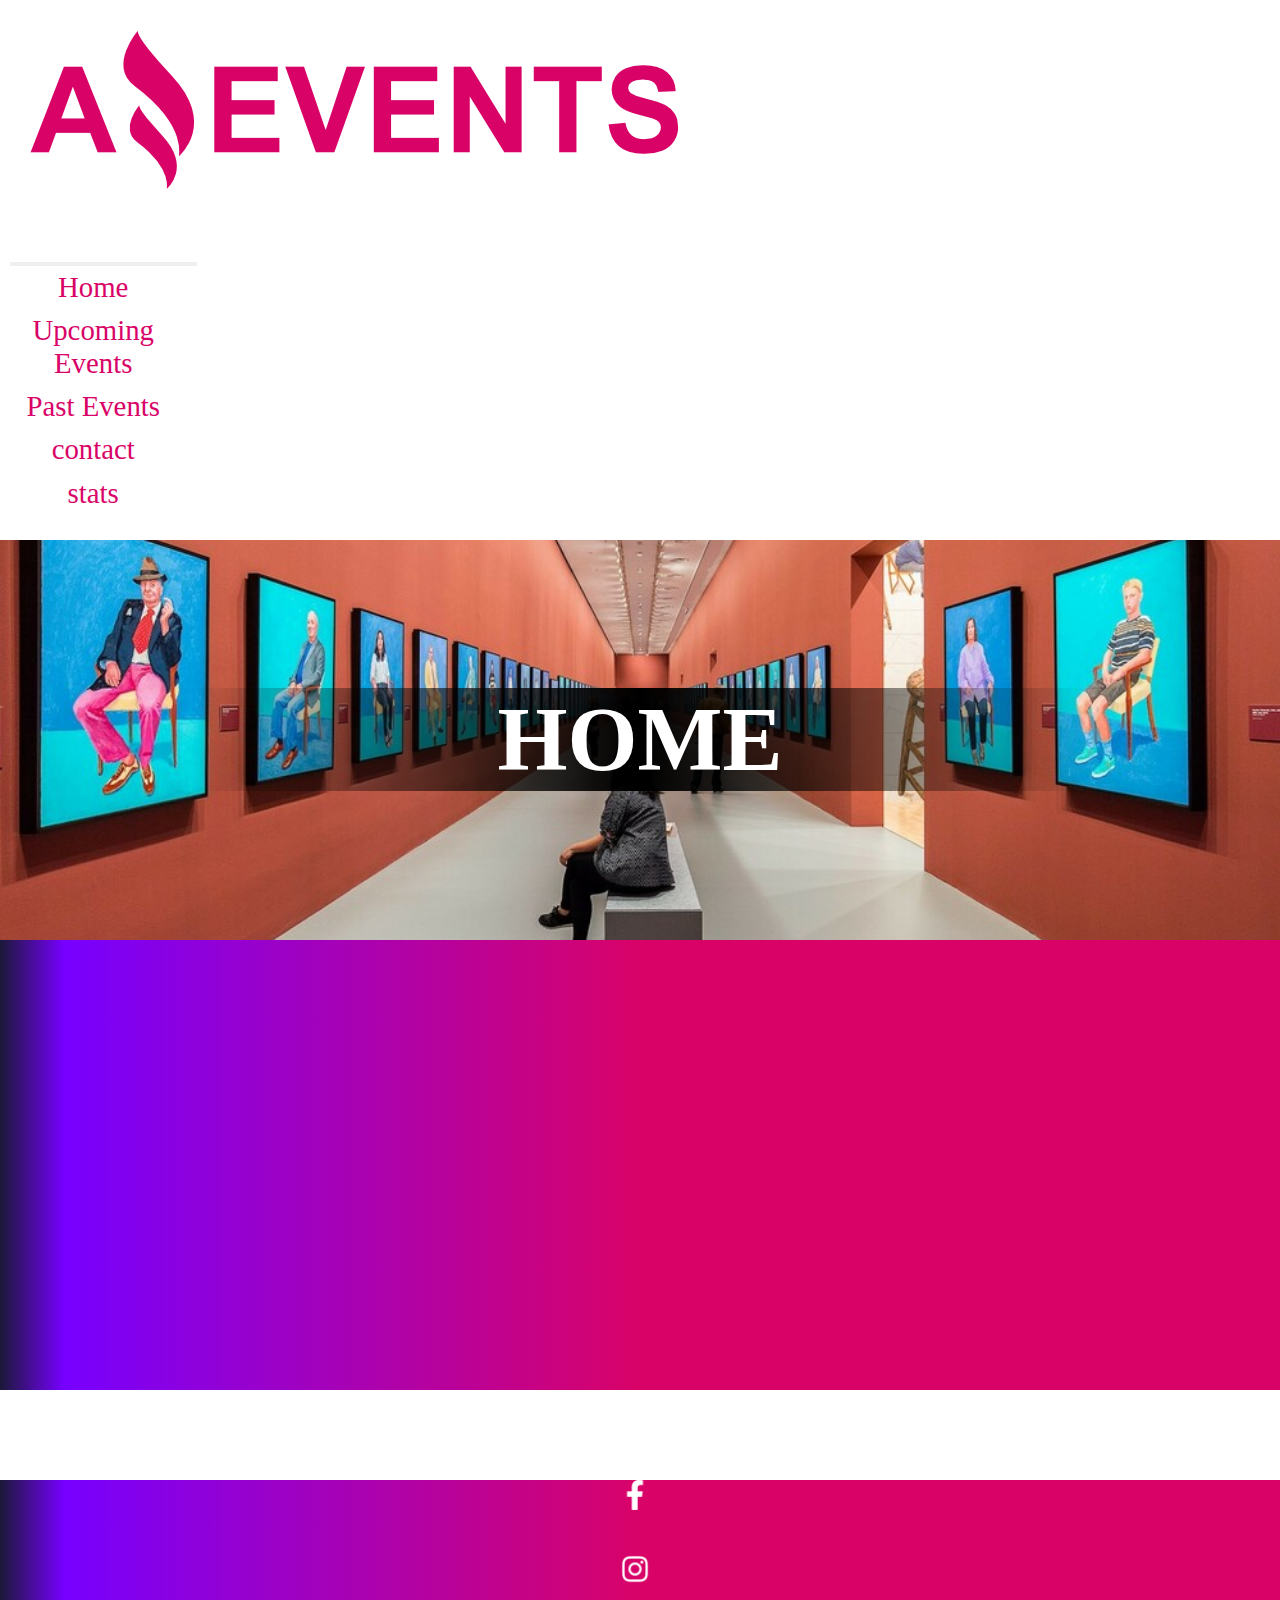
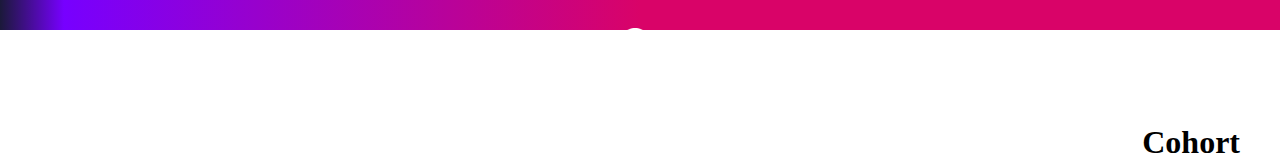
<file: index.html>
<!DOCTYPE html>
<html lang="en">
  <head>
    <meta charset="UTF-8" />
    <meta http-equiv="X-UA-Compatible" content="IE=edge" />
    <meta name="viewport" content="width=device-width, initial-scale=1.0" />
    <link
      rel="shortcut icon"
      href="./assets/favicom-Amazing-Events.ico"
      type="image/x-icon"
    />
    <link
      rel="stylesheet"
      href="https://use.fontawesome.com/releases/v5.8.1/css/all.css"
      integrity="sha384-50oBUHEmvpQ+1lW4y57PTFmhCaXp0ML5d60M1M7uH2+nqUivzIebhndOJK28anvf"
      crossorigin="anonymous"
    />
    <link rel="stylesheet" href="./style/normalize.css" />
    <link
      href="https://cdn.jsdelivr.net/npm/bootstrap@5.3.0-alpha1/dist/css/bootstrap.min.css"
      rel="stylesheet"
      integrity="sha384-GLhlTQ8iRABdZLl6O3oVMWSktQOp6b7In1Zl3/Jr59b6EGGoI1aFkw7cmDA6j6gD"
      crossorigin="anonymous"
    />
    <link rel="stylesheet" href="./style/style.css" />
    

    <title>Welcome to Amazing Events</title>
  </head>

  <body>
    <div class="container-fluid">
      <!-- navbar -->
      <header>
        <div class="nav-bar-row row">
          <div class="logo col">
            <img
              src="./assets/Logo_Amazing_Events.png"
              alt="logo of Amazing Events"
            />
          </div>
          <div class="col">
            <nav class="navbar navbar-expand-lg">
              <div class="container-fluid">
                <button
                  class="navbar-toggler"
                  type="button"
                  data-bs-toggle="collapse"
                  data-bs-target="#navbarNav"
                  aria-controls="navbarNav"
                  aria-expanded="false"
                  aria-label="Toggle navigation"
                >
                  <span class="navbar-toggler-icon"></span>
                </button>
                <div class="collapse navbar-collapse" id="navbarNav">
                  <ul class="navbar-nav">
                    <li class="nav-item">
                      <a class="anchor nav-link" href="#">Home</a>
                    </li>
                    <li class="nav-item">
                      <a class="anchor nav-link" href="./upcoming_events.html"
                        >Upcoming Events</a
                      >
                    </li>
                    <li class="nav-item">
                      <a class="anchor nav-link" href="./past_events.html"
                        >Past Events</a
                      >
                    </li>
                    <li class="nav-item">
                      <a class="anchor nav-link" href="./contact.html"
                        >contact</a
                      >
                    </li>
                    <li class="nav-item">
                      <a class="anchor nav-link" href="./stats.html">stats</a>
                    </li>
                  </ul>
                </div>
              </div>
            </nav>
          </div>
        </div>

        <!-- carrousel -->
        <div class="carrousel mb-5">
          <div class="conteCarrousel">
            <!-- 1 -->
            <div class="itemCarrousel" id="itemCarrousel-1">
              <div class="itemCarrouselTarjeta">
                <h1>HOME</h1>
              </div>
              <div class="itemCarrouselArrows">
                <a class="btn_arrows" href="./stats.html">
                  <i
                    class="fa fa-angle-double-left fa-3x"
                    aria-hidden="true"
                  ></i>
                </a>
                <a class="btn_arrows" href="./upcoming_events.html">
                  <i
                    class="fa fa-angle-double-right fa-3x"
                    aria-hidden="true"
                  ></i>
                </a>
              </div>
            </div>
            <!-- -->
          </div>

        </div>


        <!-- selection of themes -->
        <div class="div__selector__theme row" id="selectors"></div>

      </header>

      <main id="main_index"></main>

      <!-- Modal zone -->
      <div id="myModal" class="modalContainer">
        <div class="modal-content">
          <div class="col-6">
            <img src="/assets/1.jpg" alt="" height="100%" id="imag_modal" />
          </div>
          <div class="col">
            <span class="close">×</span>
            <h1 id="event_name">The event name</h1>
            <h4 id="category_name">category</h4>
            <br />
            <p id="description_p">
              description od the event in this lines !!!!
            </p>
            <br /><br />
            <h6 id="h6_place"></h6>
            <h6 id="h6_date"></h6>
            <h6 id="h6_capacity"></h6>
            <h6 id="h6_assistance"></h6>
            <h6 id="h6_price"></h6>
            <!-- <br> -->
            <!-- <button class="btn btn-outline-dark" type="submit" id="">asdasd</button> -->
          </div>
        </div>
      </div>

      <!-- Footer zone -->

      <footer>
        <div class="footer_style row">
          <div class="social_logo col">
            <a href="https://es-la.facebook.com/" target="_blank">
              <img
                src="./assets/facebook_logo_icon.png"
                alt="instagram"
                class="image_social_logo"
              />
            </a>
          </div>
          <div class="social_logo col">
            <a href="https://www.instagram.com/" target="_blank">
              <img
                src="./assets/instagram_logo_icon.png"
                alt="facebook"
                class="image_social_logo"
              />
            </a>
          </div>
          <div class="social_logo col">
            <a href="https://web.whatsapp.com/.html" target="_blank">
              <img
                src="./assets/whatsapp_logo_icon.png"
                alt="wassap"
                class="image_social_logo"
              />
            </a>
          </div>
          <div class="cohort col-9">
            <h1>Cohort</h1>
          </div>
        </div>
      </footer>
    </div>

    <script
      src="https://cdn.jsdelivr.net/npm/bootstrap@5.3.0-alpha1/dist/js/bootstrap.bundle.min.js"
      integrity="sha384-w76AqPfDkMBDXo30jS1Sgez6pr3x5MlQ1ZAGC+nuZB+EYdgRZgiwxhTBTkF7CXvN"
      crossorigin="anonymous"
    ></script>
    <script src="./scripts/data.js"></script>
    <script src="./scripts/selectors.js"></script>
    <script src="./scripts/card_division.js"></script>
    <script src="./scripts/index.js"></script>
    <script src="./scripts/searching.js"></script>
  </body>
</html>
</file>
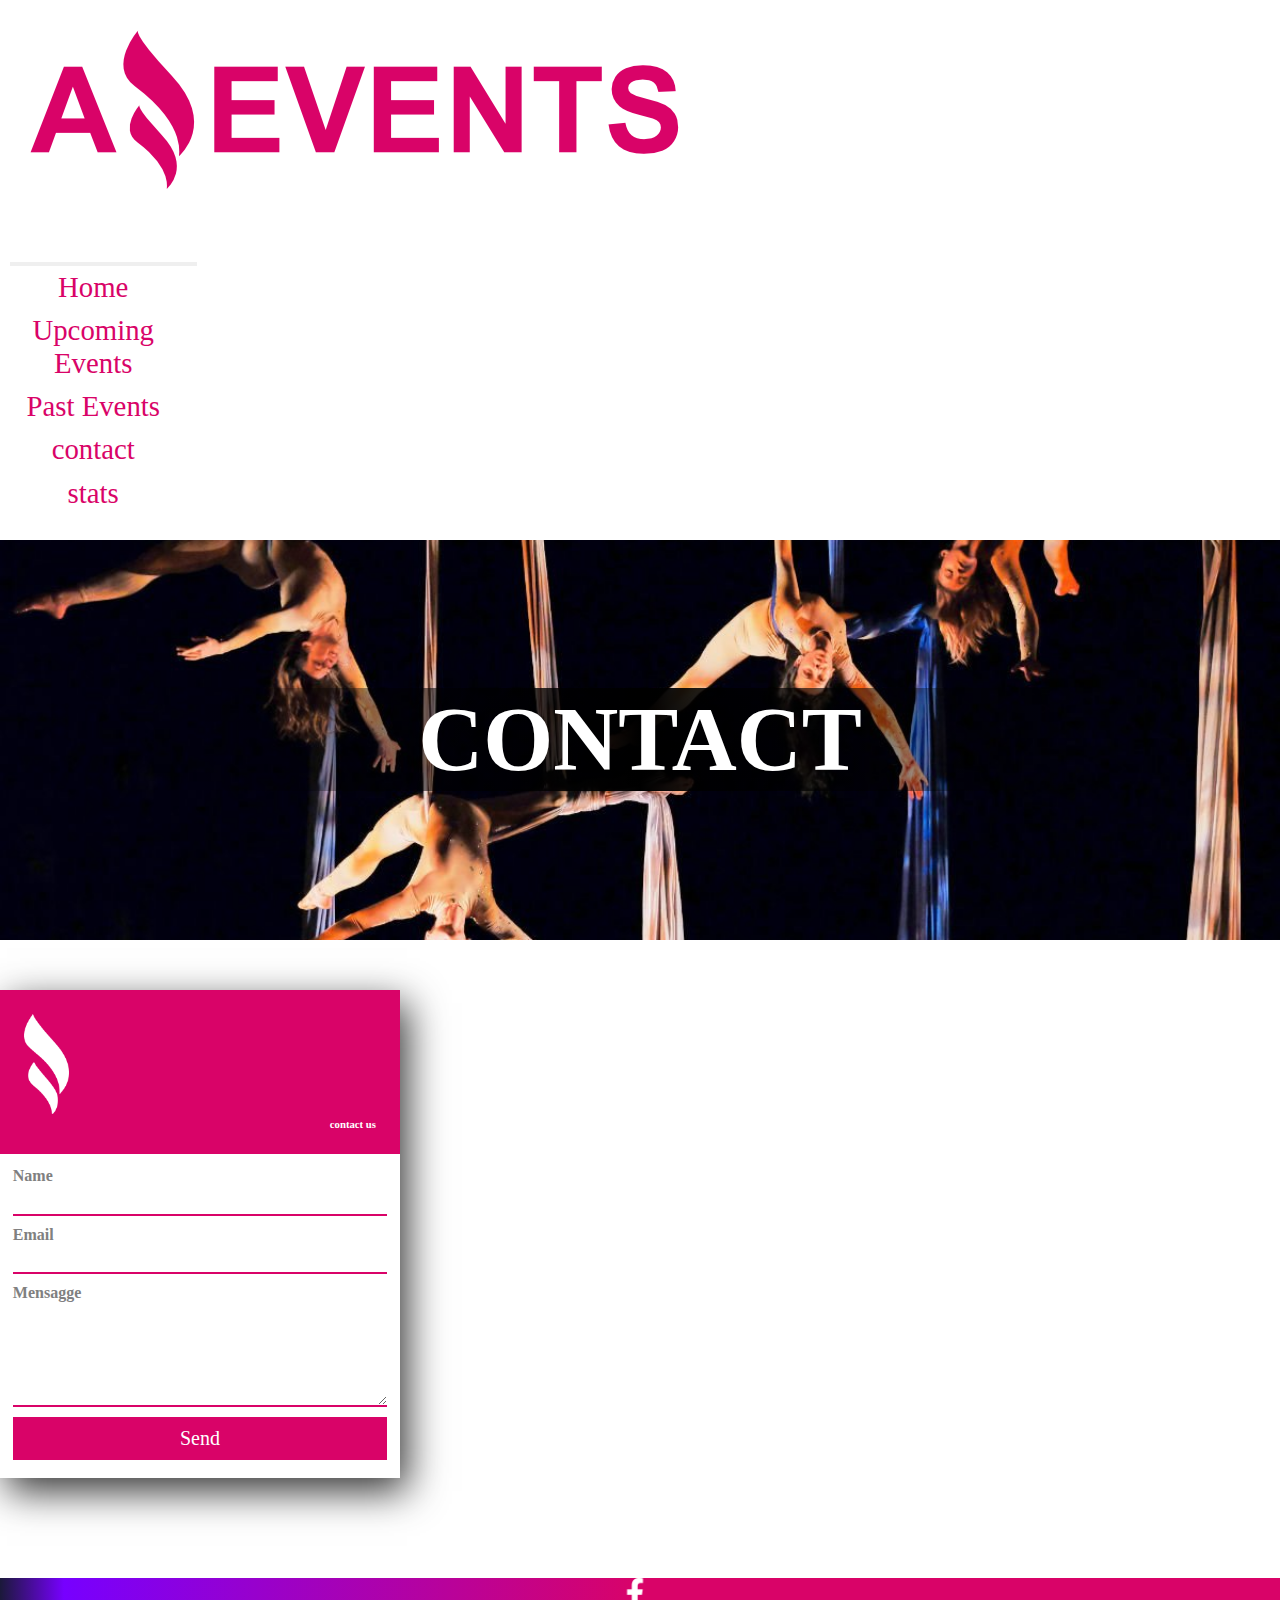
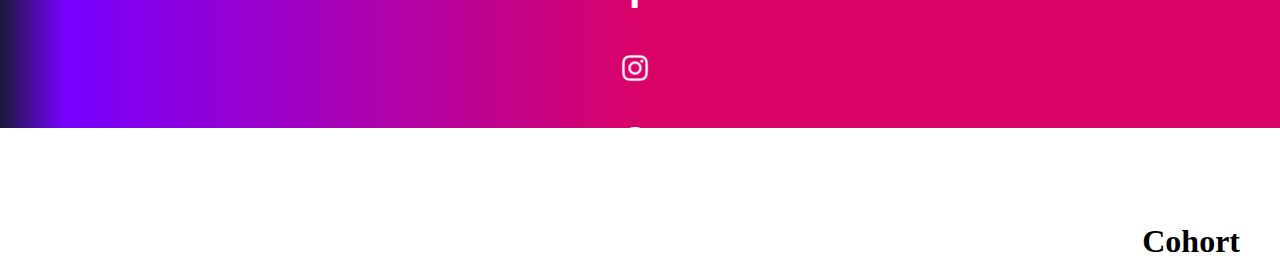
<file: contact.html>
<!DOCTYPE html>
<html lang="en">

<head>
  <meta charset="UTF-8" />
  <meta http-equiv="X-UA-Compatible" content="IE=edge" />
  <meta name="viewport" content="width=device-width, initial-scale=1.0" />
  <link rel="shortcut icon" href="./assets/favicom-Amazing-Events.ico" type="image/x-icon" />
  <link rel="stylesheet" href="https://use.fontawesome.com/releases/v5.8.1/css/all.css"
    integrity="sha384-50oBUHEmvpQ+1lW4y57PTFmhCaXp0ML5d60M1M7uH2+nqUivzIebhndOJK28anvf" crossorigin="anonymous">

  <link rel="stylesheet" href="./style/normalize.css" />
  <link href="https://cdn.jsdelivr.net/npm/bootstrap@5.3.0-alpha1/dist/css/bootstrap.min.css" rel="stylesheet"
    integrity="sha384-GLhlTQ8iRABdZLl6O3oVMWSktQOp6b7In1Zl3/Jr59b6EGGoI1aFkw7cmDA6j6gD" crossorigin="anonymous" />
  <link rel="stylesheet" href="./style/style.css" />
  <title>Welcome to Amazing Events</title>
</head>

<body>
  <div class="container-fluid">
    <header>
      <!-- __________________________navbar__________________________ -->
      <div class="nav-bar-row row">
        <div class="logo col">
          <img src="./assets/Logo_Amazing_Events.png" alt="logo of Amazing Events" />
        </div>
        <div class="col">

          <nav class="navbar navbar-expand-lg">
            <div class="container-fluid">
              <button class="navbar-toggler" type="button" data-bs-toggle="collapse" data-bs-target="#navbarNav"
                aria-controls="navbarNav" aria-expanded="false" aria-label="Toggle navigation">
                <span class="navbar-toggler-icon"></span>
              </button>
              <div class="collapse navbar-collapse" id="navbarNav">
                <ul class="navbar-nav">
                  <li class="nav-item">
                    <a class="anchor nav-link" href="./index.html">Home</a>
                  </li>
                  <li class="nav-item">
                    <a class="anchor nav-link" href="./upcoming_events.html">Upcoming Events</a>
                  </li>
                  <li class="nav-item">
                    <a class="anchor nav-link" href="./past_events.html">Past Events</a>
                  </li>
                  <li class="nav-item">
                    <a class="anchor nav-link" href="#">contact</a>
                  </li>
                  <li class="nav-item">
                    <a class="anchor nav-link" href="./stats.html">stats</a>
                  </li>
                </ul>
              </div>
            </div>
          </nav>
        </div>
      </div>
      <!-- __________________________carrousel__________________________ -->
      <div class="carrousel mb-5">
        <div class="conteCarrousel">
          <!-- 4 -->
          <div class="itemCarrousel" id="itemCarrousel-4">
            <div class="itemCarrouselTarjeta">
              <h1>CONTACT</h1>
            </div>
            <div class="itemCarrouselArrows">
              <a href="./past_events.html">
                <i class="fa fa-angle-double-left fa-3x" aria-hidden="true"></i>
              </a>
              <a href="./stats.html">
                <i class="fa fa-angle-double-right fa-3x" aria-hidden="true"></i>
              </a>
            </div>
          </div>
          <!-- -->
        </div>
      </div>
    </header>

    <main>
      <div class="div__row__form__contact row">
        <section class="form-contact">
          <div class="cabecera row">
            <div class="col-9">
              <img src="./assets//Amazing_Events_white.png" alt="logo" height="100" />
            </div>
            <div class="col">
              <h6>contact us</h6>
            </div>
          </div>

          <form action="fede.acrata@gmail.com" class="contact" method="GET">
            <label for="nombres">Name</label>
            <input type="text" name="name" id="nombres" />

            <label for="correo">Email</label>
            <input type="text" name="email" id="correo" />

            <label for="mensagge">Mensagge</label>
            <textarea name="mensaje" id="mensagge"></textarea>
            <input type="submit" value="Send" />
          </form>
        </section>
      </div>
    </main>

    <!-- ________________Footer zone__________________________ -->

    <footer>
      <div class="footer_style row">
        <div class="social_logo col">
          <a href="https://es-la.facebook.com/" target="_blank">
            <img src="./assets/facebook_logo_icon.png" alt="instagram"
              class="image_social_logo" />
          </a>
        </div>
        <div class="social_logo col">
          <a href="https://www.instagram.com/" target="_blank">
            <img src="./assets/instagram_logo_icon.png" alt="facebook" class="image_social_logo" />
          </a>
        </div>
        <div class="social_logo col">
          <a href="https://web.whatsapp.com/.html" target="_blank">
            <img src="./assets/whatsapp_logo_icon.png" alt="wassap"
              class="image_social_logo" />
          </a>
        </div>
        <div class="cohort col-9">
          <h1>Cohort</h1>
        </div>
      </div>
    </footer>
  </div>

  <script src="https://cdn.jsdelivr.net/npm/bootstrap@5.3.0-alpha1/dist/js/bootstrap.bundle.min.js"
    integrity="sha384-w76AqPfDkMBDXo30jS1Sgez6pr3x5MlQ1ZAGC+nuZB+EYdgRZgiwxhTBTkF7CXvN"
    crossorigin="anonymous"></script>
</body>

</html>
</file>
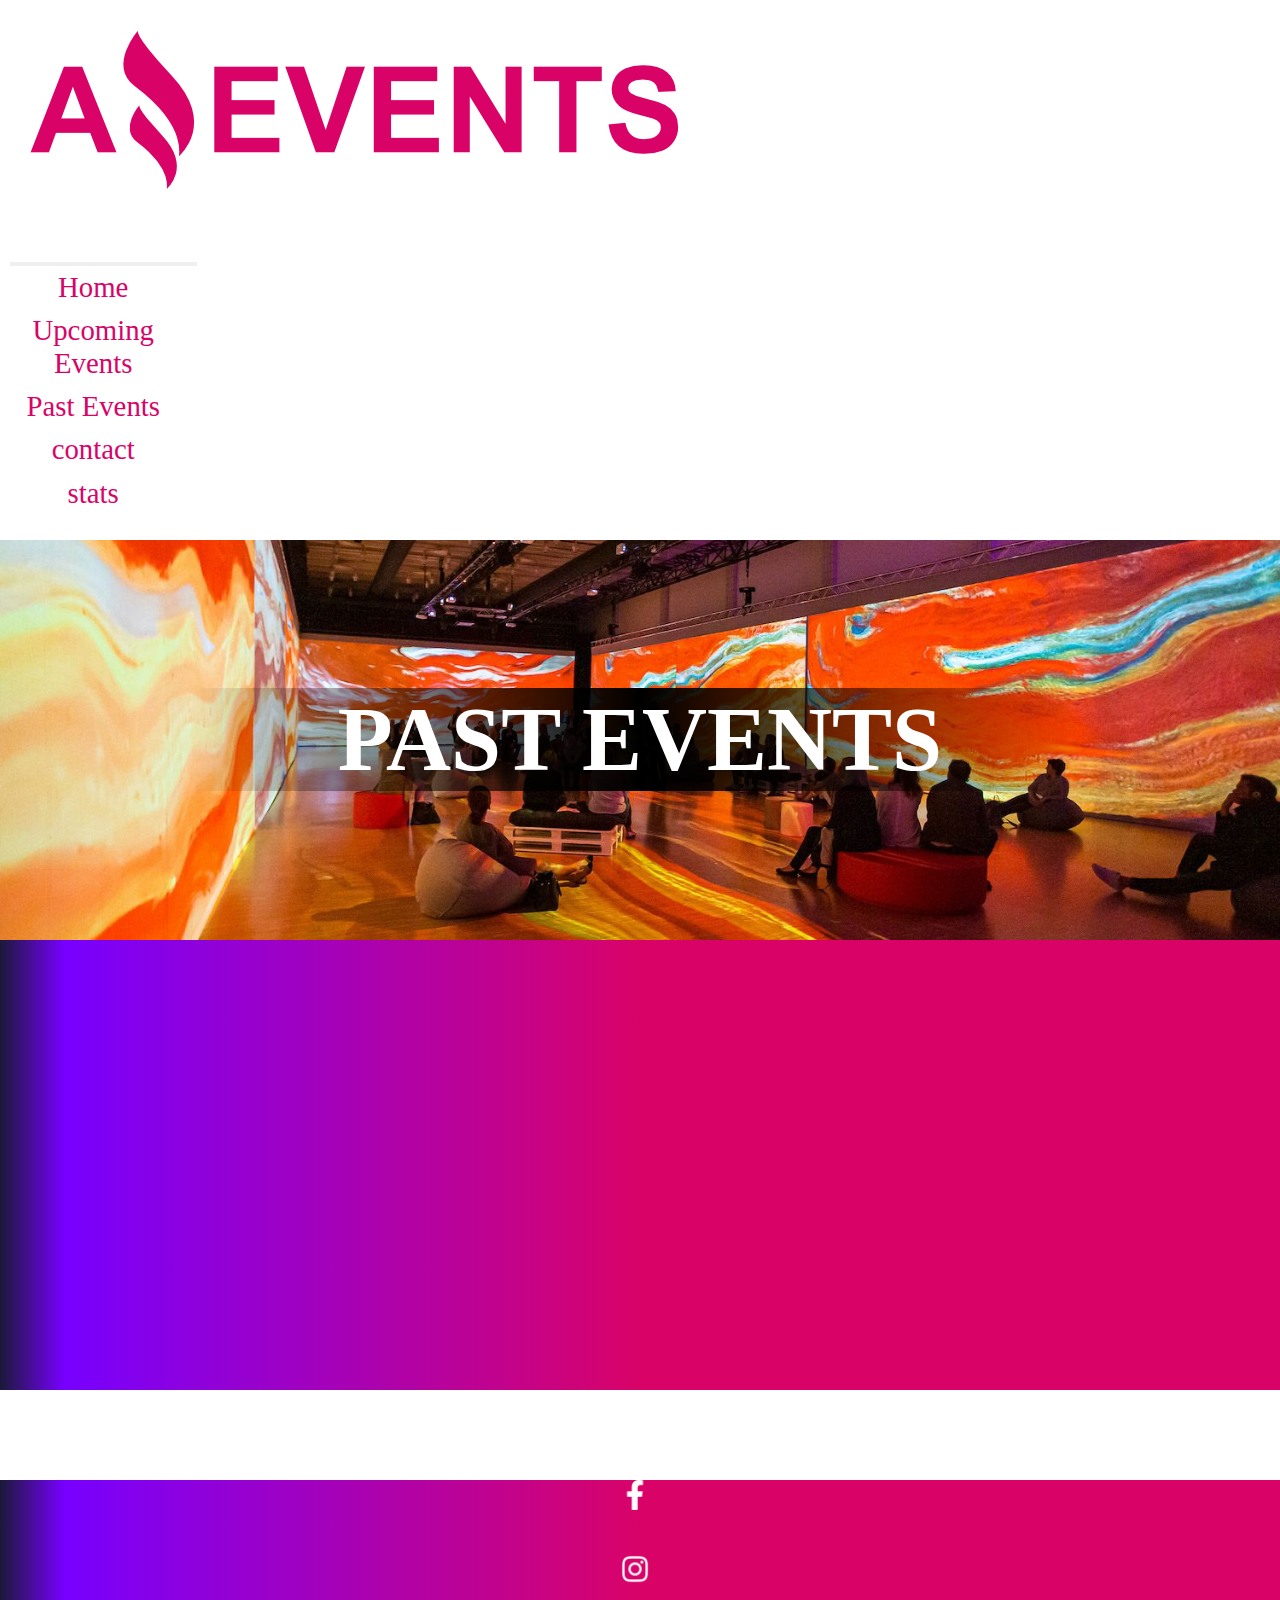
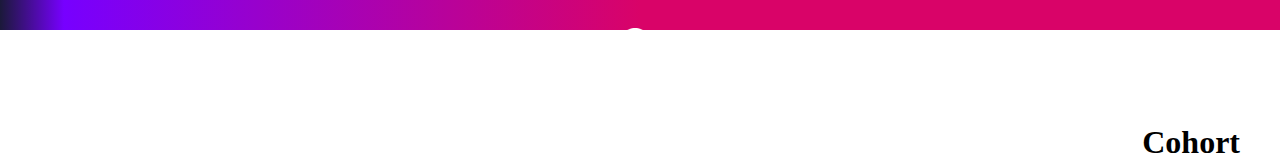
<file: past_events.html>
<!DOCTYPE html>
<html lang="en">
  <head>
    <meta charset="UTF-8" />
    <meta http-equiv="X-UA-Compatible" content="IE=edge" />
    <meta name="viewport" content="width=device-width, initial-scale=1.0" />
    <link
      rel="shortcut icon"
      href="./assets/favicom-Amazing-Events.ico"
      type="image/x-icon"
    />
    <link
      rel="stylesheet"
      href="https://use.fontawesome.com/releases/v5.8.1/css/all.css"
      integrity="sha384-50oBUHEmvpQ+1lW4y57PTFmhCaXp0ML5d60M1M7uH2+nqUivzIebhndOJK28anvf"
      crossorigin="anonymous"
    />

    <link rel="stylesheet" href="./style/normalize.css" />
    <link
      href="https://cdn.jsdelivr.net/npm/bootstrap@5.3.0-alpha1/dist/css/bootstrap.min.css"
      rel="stylesheet"
      integrity="sha384-GLhlTQ8iRABdZLl6O3oVMWSktQOp6b7In1Zl3/Jr59b6EGGoI1aFkw7cmDA6j6gD"
      crossorigin="anonymous"
    />
    <link rel="stylesheet" href="./style/style.css" />
    <title>Welcome to Amazing Events</title>
  </head>

  <body>
    <div class="container-fluid">
      <header>
        <!-- navbar -->
        <div class="nav-bar-row row">
          <div class="logo col">
            <img
              src="./assets/Logo_Amazing_Events.png"
              alt="logo of Amazing Events"
            />
          </div>
          <div class="col">
            <nav class="navbar navbar-expand-lg">
              <div class="container-fluid">
                <button
                  class="navbar-toggler"
                  type="button"
                  data-bs-toggle="collapse"
                  data-bs-target="#navbarNav"
                  aria-controls="navbarNav"
                  aria-expanded="false"
                  aria-label="Toggle navigation"
                >
                  <span class="navbar-toggler-icon"></span>
                </button>
                <div class="collapse navbar-collapse" id="navbarNav">
                  <ul class="navbar-nav">
                    <li class="nav-item">
                      <a class="anchor nav-link" href="./index.html">Home</a>
                    </li>
                    <li class="nav-item">
                      <a class="anchor nav-link" href="./upcoming_events.html"
                        >Upcoming Events</a
                      >
                    </li>
                    <li class="nav-item">
                      <a class="anchor nav-link" href="#">Past Events</a>
                    </li>
                    <li class="nav-item">
                      <a class="anchor nav-link" href="./contact.html"
                        >contact</a
                      >
                    </li>
                    <li class="nav-item">
                      <a class="anchor nav-link" href="./stats.html">stats</a>
                    </li>
                  </ul>
                </div>
              </div>
            </nav>
          </div>
        </div>

        <!-- carrousel -->
        <div class="carrousel mb-5">
          <div class="conteCarrousel">
            <!-- 3 -->
            <div class="itemCarrousel" id="itemCarrousel-3">
              <div class="itemCarrouselTarjeta">
                <h1>PAST EVENTS</h1>
              </div>
              <div class="itemCarrouselArrows">
                <a href="./upcoming_events.html">
                  <i
                    class="fa fa-angle-double-left fa-3x"
                    aria-hidden="true"
                  ></i>
                </a>
                <a href="./contact.html">
                  <i
                    class="fa fa-angle-double-right fa-3x"
                    aria-hidden="true"
                  ></i>
                </a>
              </div>
            </div>
            <!-- -->
          </div>
        </div>

        <!-- selection of themes -->
        <div class="div__selector__theme row" id="selectors"></div>

      </header>

      <main id="main_index"></main>

      <!-- Modal zone -->
      <div id="myModal" class="modalContainer">
        <div class="modal-content">
          <div class="col-6">
            <img src="./assets/1.jpg" alt="" height="100%" id="imag_modal" />
          </div>
          <div class="col">
            <span class="close">×</span>
            <h1 id="event_name">The event name</h1>
            <h4 id="category_name">category</h4>
            <br />
            <p id="description_p">
              description od the event in this lines !!!!
            </p>
            <br /><br />
            <h6 id="h6_place"></h6>
            <h6 id="h6_date"></h6>
            <h6 id="h6_capacity"></h6>
            <h6 id="h6_assistance"></h6>
            <h6 id="h6_price"></h6>
            <!-- <br> -->
            <!-- <button class="btn btn-outline-dark" type="submit" id="">asdasd</button> -->
          </div>
        </div>
      </div>

      <!-- __________________Footer zone________________________ -->
      <footer>
        <div class="footer_style row">
          <div class="social_logo col">
            <a href="https://es-la.facebook.com/" target="_blank">
              <img
                src="./assets/facebook_logo_icon.png"
                alt="instagram"
                class="image_social_logo"
              />
            </a>
          </div>
          <div class="social_logo col">
            <a href="https://www.instagram.com/" target="_blank">
              <img
                src="./assets/instagram_logo_icon.png"
                alt="facebook"
                class="image_social_logo"
              />
            </a>
          </div>
          <div class="social_logo col">
            <a href="https://web.whatsapp.com/.html" target="_blank">
              <img
                src="./assets/whatsapp_logo_icon.png"
                alt="wassap"
                class="image_social_logo"
              />
            </a>
          </div>
          <div class="cohort col-9">
            <h1>Cohort</h1>
          </div>
        </div>
      </footer>
    </div>

    <script
      src="https://cdn.jsdelivr.net/npm/bootstrap@5.3.0-alpha1/dist/js/bootstrap.bundle.min.js"
      integrity="sha384-w76AqPfDkMBDXo30jS1Sgez6pr3x5MlQ1ZAGC+nuZB+EYdgRZgiwxhTBTkF7CXvN"
      crossorigin="anonymous"
    ></script>
    <script src="./scripts/data.js"></script>
    <script src="./scripts/selectors.js"></script>
    <script src="./scripts/card_division.js"></script>
    <script src="./scripts/past.js"></script>
    <script src="./scripts/searching.js"></script>
  </body>
</html>
</file>
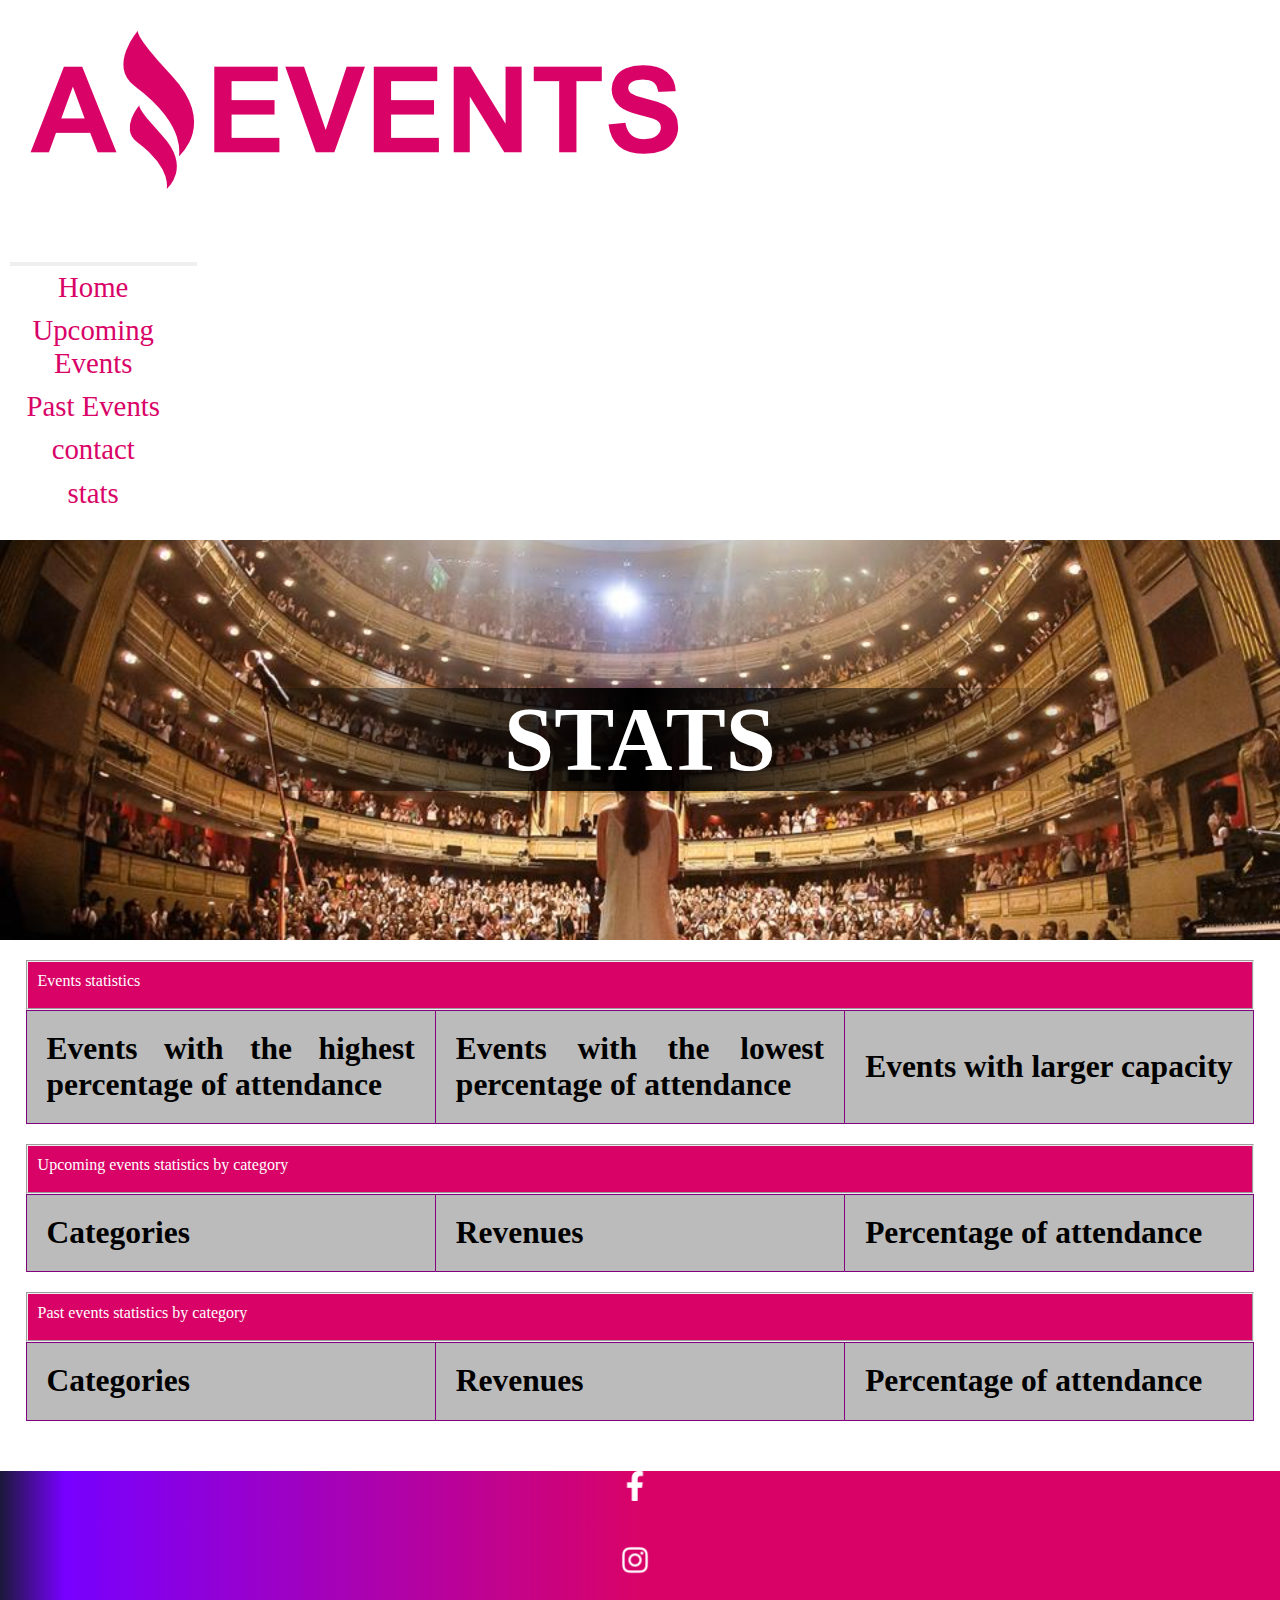
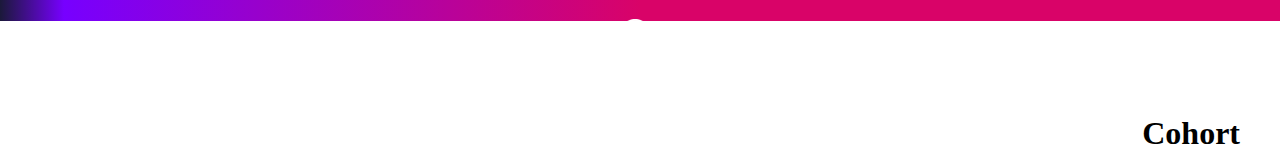
<file: stats.html>
<!DOCTYPE html>
<html lang="en">

<head>
  <meta charset="UTF-8" />
  <meta http-equiv="X-UA-Compatible" content="IE=edge" />
  <meta name="viewport" content="width=device-width, initial-scale=1.0" />
  <link rel="shortcut icon" href="./assets/favicom-Amazing-Events.ico" type="image/x-icon" />
  <link rel="stylesheet" href="https://use.fontawesome.com/releases/v5.8.1/css/all.css"
    integrity="sha384-50oBUHEmvpQ+1lW4y57PTFmhCaXp0ML5d60M1M7uH2+nqUivzIebhndOJK28anvf" crossorigin="anonymous">

  <link rel="stylesheet" href="./style/normalize.css" />
  <link href="https://cdn.jsdelivr.net/npm/bootstrap@5.3.0-alpha1/dist/css/bootstrap.min.css" rel="stylesheet"
    integrity="sha384-GLhlTQ8iRABdZLl6O3oVMWSktQOp6b7In1Zl3/Jr59b6EGGoI1aFkw7cmDA6j6gD" crossorigin="anonymous" />
  <link rel="stylesheet" href="./style/style.css" />
  <title>Welcome to Amazing Events</title>
</head>

<body>
  <div class="container-fluid">
    <header>
      <!-- ______________________navbar______________________ -->
      <div class="nav-bar-row row">
        <div class="logo col">
          <img src="./assets/Logo_Amazing_Events.png" alt="logo of Amazing Events" />
        </div>
        <div class="col">

          <nav class="navbar navbar-expand-lg">
            <div class="container-fluid">
              <button class="navbar-toggler" type="button" data-bs-toggle="collapse" data-bs-target="#navbarNav"
                aria-controls="navbarNav" aria-expanded="false" aria-label="Toggle navigation">
                <span class="navbar-toggler-icon"></span>
              </button>
              <div class="collapse navbar-collapse" id="navbarNav">
                <ul class="navbar-nav">
                  <li class="nav-item">
                    <a class="anchor nav-link" href="./index.html">Home</a>
                  </li>
                  <li class="nav-item">
                    <a class="anchor nav-link" href="./upcoming_events.html">Upcoming Events</a>
                  </li>
                  <li class="nav-item">
                    <a class="anchor nav-link" href="./past_events.html">Past Events</a>
                  </li>
                  <li class="nav-item">
                    <a class="anchor nav-link" href="./contact.html">contact</a>
                  </li>
                  <li class="nav-item">
                    <a class="anchor nav-link" href="#">stats</a>
                  </li>
                </ul>
              </div>
            </div>
          </nav>
        </div>
      </div>

      <!-- ______________________carrousel______________________ -->
      <div class="carrousel mb-5">
        <div class="conteCarrousel">
          <!-- 5 -->
          <div class="itemCarrousel" id="itemCarrousel-5">
            <div class="itemCarrouselTarjeta">
              <h1>STATS</h1>
            </div>
            <div class="itemCarrouselArrows">
              <a href="./contact.html">
                <i class="fa fa-angle-double-left fa-3x" aria-hidden="true"></i>
              </a>
              <a href="./index.html">
                <i class="fa fa-angle-double-right fa-3x" aria-hidden="true"></i>
              </a>
            </div>
          </div>
          <!-- -->
        </div>
      </div>
    </header>

    <main class="main__of__table">
      <fieldset>Events statistics</fieldset>
      <table>
        <thead>
          <tr>
            <th>Events with the highest percentage of attendance</th>
            <th>Events with the lowest percentage of attendance</th>  
            <th>Events with larger capacity</th>
          </tr>
        </thead>
        <tbody id="tbody_events_statistics">
          <!-- <tr>
            <td></td>
            <td></td>
            <td></td>
          </tr> -->
        </tbody>
      </table>

      <fieldset>Upcoming events statistics by category</fieldset>
      <table>
        <thead>
          <tr>
            <th>Categories</th>
            <th>Revenues</th>
            <th>Percentage of attendance</th>
          </tr>
        </thead>
        <tbody id="tbody_upcoming_statistics">
          <!-- <tr>
            <td></td>
            <td></td>
            <td></td>
          </tr>
          <tr>
            <td></td>
            <td></td>
            <td></td>
          </tr>
          <tr>
            <td></td>
            <td></td>
            <td></td>
          </tr> -->
        </tbody>
      </table>

      <fieldset>Past events statistics by category</fieldset>
      <table>
        <thead>
          <tr>
            <th>Categories</th>
            <th>Revenues</th>
            <th>Percentage of attendance</th>
          </tr>
        </thead>
        <tbody id="tbody_past_statistics">
          <!-- <tr>
            <td></td>
            <td></td>
            <td></td>
          </tr>
          <tr>
            <td></td>
            <td></td>
            <td></td>
          </tr>
          <tr>
            <td></td>
            <td></td>
            <td></td>
          </tr>
          <tr>
            <td></td>
            <td></td>
            <td></td>
          </tr>
          <tr>
            <td></td>
            <td></td>
            <td></td>
          </tr> -->
        </tbody>
      </table>
    </main>

    <!-- ______________________Footer zone______________________ -->

    <footer>
      <div class="footer_style row">
        <div class="social_logo col">
          <a href="https://es-la.facebook.com/" target="_blank">
            <img src="./assets/facebook_logo_icon.png" alt="instagram"
              class="image_social_logo" />
          </a>
        </div>
        <div class="social_logo col">
          <a href="https://www.instagram.com/" target="_blank">
            <img src="./assets/instagram_logo_icon.png" alt="facebook" class="image_social_logo" />
          </a>
        </div>
        <div class="social_logo col">
          <a href="https://web.whatsapp.com/.html" target="_blank">
            <img src="./assets/whatsapp_logo_icon.png" alt="wassap"
              class="image_social_logo" />
          </a>
        </div>
        <div class="cohort col-9">
          <h1>Cohort</h1>
        </div>
      </div>
    </footer>
  </div>

  <script src="https://cdn.jsdelivr.net/npm/bootstrap@5.3.0-alpha1/dist/js/bootstrap.bundle.min.js"
    integrity="sha384-w76AqPfDkMBDXo30jS1Sgez6pr3x5MlQ1ZAGC+nuZB+EYdgRZgiwxhTBTkF7CXvN"
    crossorigin="anonymous"></script>
    <script src="./scripts/stats.js"></script>
</body>

</html>
</file>
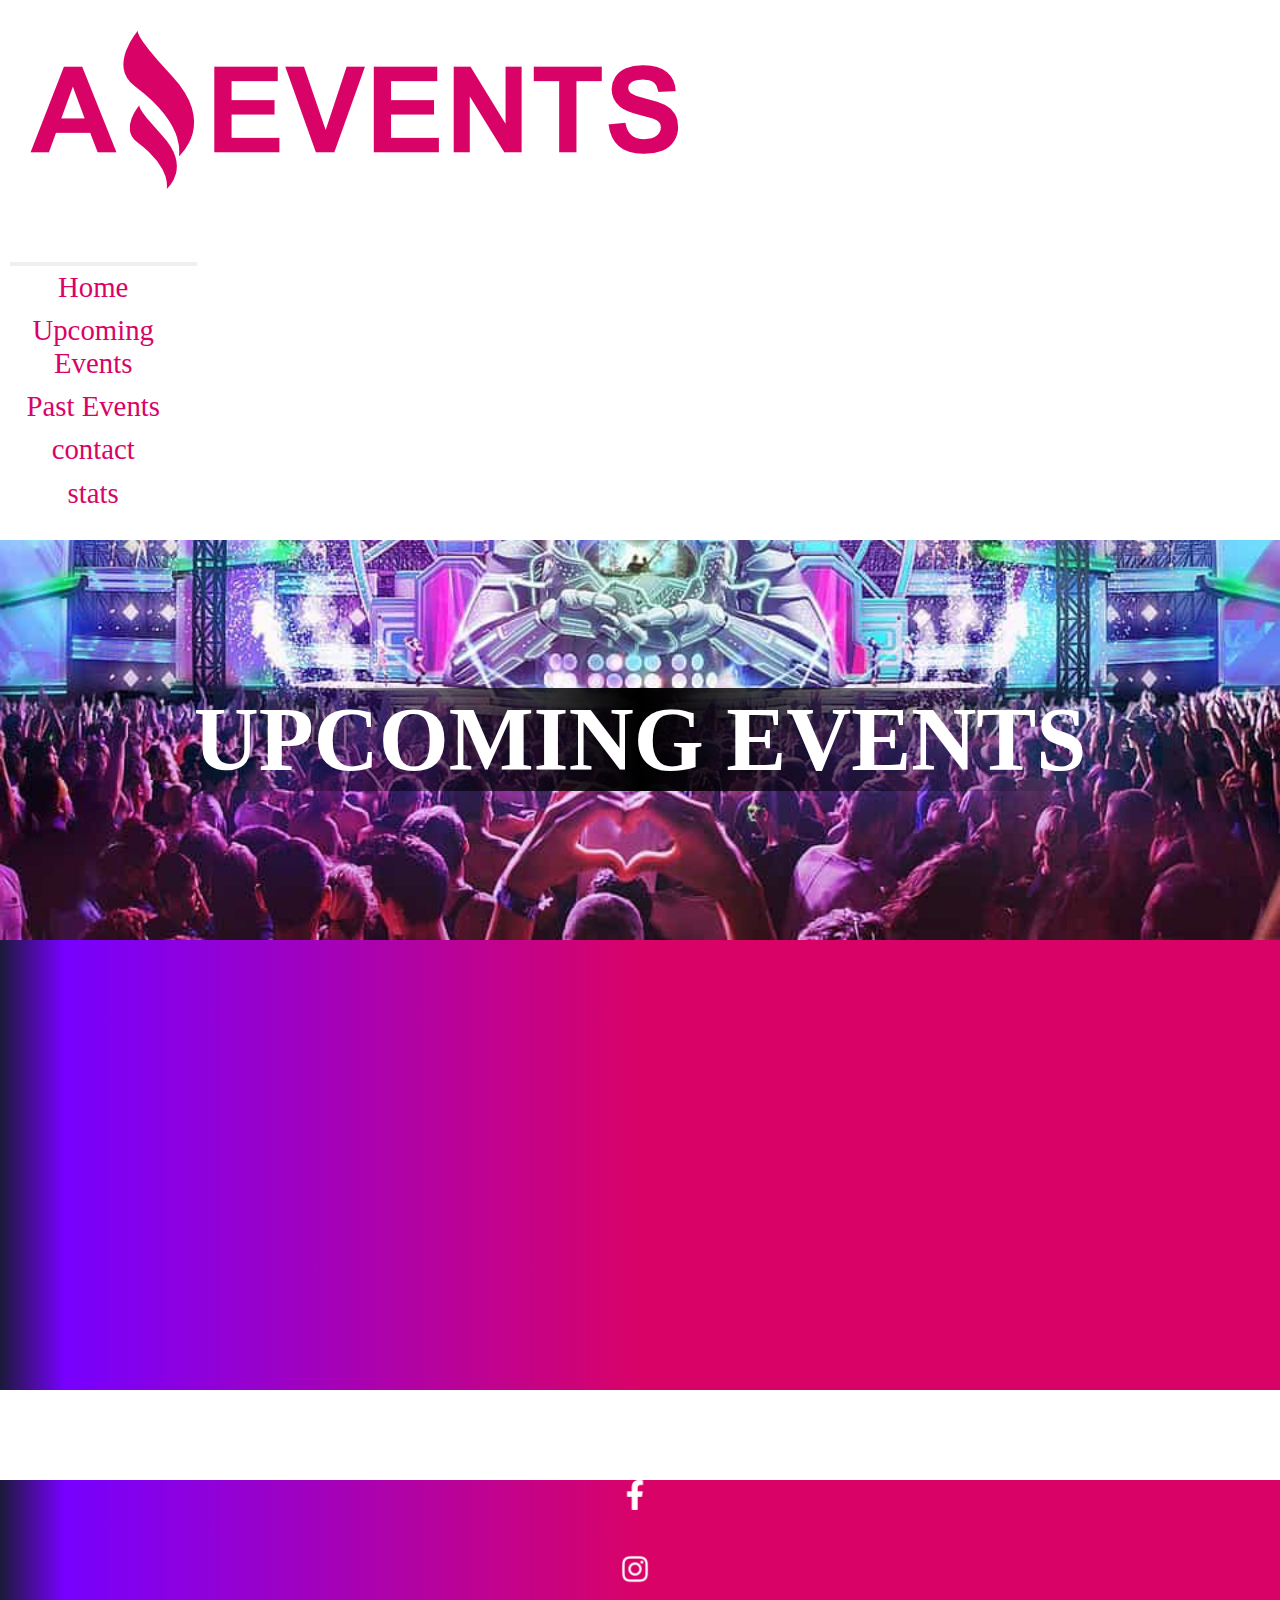
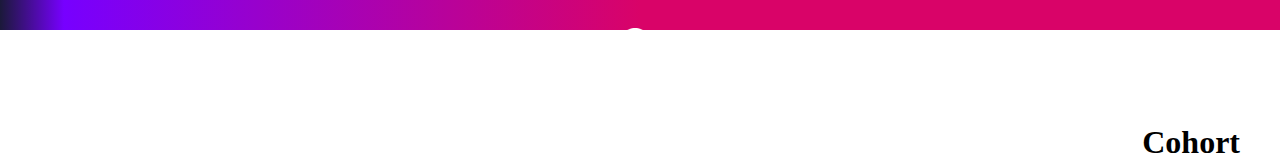
<file: upcoming_events.html>
<!DOCTYPE html>
<html lang="en">
  <head>
    <meta charset="UTF-8" />
    <meta http-equiv="X-UA-Compatible" content="IE=edge" />
    <meta name="viewport" content="width=device-width, initial-scale=1.0" />
    <link
      rel="shortcut icon"
      href="./assets/favicom-Amazing-Events.ico"
      type="image/x-icon"
    />
    <link
      rel="stylesheet"
      href="https://use.fontawesome.com/releases/v5.8.1/css/all.css"
      integrity="sha384-50oBUHEmvpQ+1lW4y57PTFmhCaXp0ML5d60M1M7uH2+nqUivzIebhndOJK28anvf"
      crossorigin="anonymous"
    />

    <link rel="stylesheet" href="./style/normalize.css" />
    <link
      href="https://cdn.jsdelivr.net/npm/bootstrap@5.3.0-alpha1/dist/css/bootstrap.min.css"
      rel="stylesheet"
      integrity="sha384-GLhlTQ8iRABdZLl6O3oVMWSktQOp6b7In1Zl3/Jr59b6EGGoI1aFkw7cmDA6j6gD"
      crossorigin="anonymous"
    />
    <link rel="stylesheet" href="./style/style.css" />
    <title>Welcome to Amazing Events</title>
  </head>

  <body>
    <div class="container-fluid">
      <header>
        <!-- navbar -->
        <div class="nav-bar-row row">
          <div class="logo col">
            <img
              src="./assets/Logo_Amazing_Events.png"
              alt="logo of Amazing Events"
            />
          </div>
          <div class="col">
            <nav class="navbar navbar-expand-lg">
              <div class="container-fluid">
                <button
                  class="navbar-toggler"
                  type="button"
                  data-bs-toggle="collapse"
                  data-bs-target="#navbarNav"
                  aria-controls="navbarNav"
                  aria-expanded="false"
                  aria-label="Toggle navigation"
                >
                  <span class="navbar-toggler-icon"></span>
                </button>
                <div class="collapse navbar-collapse" id="navbarNav">
                  <ul class="navbar-nav">
                    <li class="nav-item">
                      <a class="anchor nav-link" href="./index.html">Home</a>
                    </li>
                    <li class="nav-item">
                      <a class="anchor nav-link" href="#">Upcoming Events</a>
                    </li>
                    <li class="nav-item">
                      <a class="anchor nav-link" href="./past_events.html"
                        >Past Events</a
                      >
                    </li>
                    <li class="nav-item">
                      <a class="anchor nav-link" href="./contact.html"
                        >contact</a
                      >
                    </li>
                    <li class="nav-item">
                      <a class="anchor nav-link" href="./stats.html">stats</a>
                    </li>
                  </ul>
                </div>
              </div>
            </nav>
          </div>
        </div>

        <!-- carrousel -->
        <div class="carrousel mb-5">
          <div class="conteCarrousel">
            <!-- 2 -->
            <div class="itemCarrousel" id="itemCarrousel-2">
              <div class="itemCarrouselTarjeta">
                <h1>UPCOMING EVENTS</h1>
              </div>
              <div class="itemCarrouselArrows">
                <a href="./index.html">
                  <i
                    class="fa fa-angle-double-left fa-3x"
                    aria-hidden="true"
                  ></i>
                </a>
                <a href="./past_events.html">
                  <i
                    class="fa fa-angle-double-right fa-3x"
                    aria-hidden="true"
                  ></i>
                </a>
              </div>
            </div>
            <!-- -->
          </div>
        </div>

        <!-- selection of themes -->
        <div class="div__selector__theme row" id="selectors"></div>
      </header>

      <main id="main_index"></main>

      <!-- Modal zone -->
      <div id="myModal" class="modalContainer">
        <div class="modal-content">
          <div class="col-6">
            <img src="./assets/1.jpg" alt="" height="100%" id="imag_modal" />
          </div>
          <div class="col">
            <span class="close">×</span>
            <h1 id="event_name">The event name</h1>
            <h4 id="category_name">category</h4>
            <br />
            <p id="description_p">
              description od the event in this lines !!!!
            </p>
            <br /><br />
            <h6 id="h6_place"></h6>
            <h6 id="h6_date"></h6>
            <h6 id="h6_capacity"></h6>
            <h6 id="h6_assistance"></h6>
            <h6 id="h6_price"></h6>
            <!-- <br> -->
            <!-- <button class="btn btn-outline-dark" type="submit" id="">asdasd</button> -->
          </div>
        </div>
      </div>

      <!-- Footer zone  -->
      <footer>
        <div class="footer_style row">
          <div class="social_logo col">
            <a href="https://es-la.facebook.com/" target="_blank">
              <img
                src="./assets/facebook_logo_icon.png"
                alt="instagram"
                class="image_social_logo"
              />
            </a>
          </div>
          <div class="social_logo col">
            <a href="https://www.instagram.com/" target="_blank">
              <img
                src="./assets/instagram_logo_icon.png"
                alt="facebook"
                class="image_social_logo"
              />
            </a>
          </div>
          <div class="social_logo col">
            <a href="https://web.whatsapp.com/.html" target="_blank">
              <img
                src="./assets/whatsapp_logo_icon.png"
                alt="wassap"
                class="image_social_logo"
              />
            </a>
          </div>
          <div class="cohort col-9">
            <h1>Cohort</h1>
          </div>
        </div>
      </footer>
    </div>

    <script
      src="https://cdn.jsdelivr.net/npm/bootstrap@5.3.0-alpha1/dist/js/bootstrap.bundle.min.js"
      integrity="sha384-w76AqPfDkMBDXo30jS1Sgez6pr3x5MlQ1ZAGC+nuZB+EYdgRZgiwxhTBTkF7CXvN"
      crossorigin="anonymous"
    ></script>
    <script src="./scripts/data.js"></script>
    <script src="./scripts/card_division.js"></script>
    <script src="./scripts/selectors.js"></script>
    <script src="./scripts/upcoming.js"></script>
    <script src="./scripts/searching.js"></script>
  </body>
</html>
</file>
<file: style/style.css>
/*  color events --> hexa #d90368 or rgb = r 217 // g 3 // b 104 */

#main_index{
  margin-top: 40px;
  display: grid;
  grid-template-columns: repeat(auto-fit, minmax(350px,1fr));
  row-gap: 40px;
}

/*------------------------------------- modal container -------------------------------------------------*/


.modalContainer {
  display: none; 
  position: fixed; 
  z-index: 1;
  padding-top: 100px;
  left: 0;
  top: 0;
  width: 100%;
  height: 100%; 
  overflow: auto; 
  background-color: rgb(0,0,0);
  background-color: rgba(0,0,0,0.9);

  
}

.modalContainer .modal-content {
  background-color: #fefefe;
  margin: auto;
  padding: 20px;
  border: 1px solid lightgray;
  border-top: 30px solid rgb(217, 3, 104);
  border-bottom: 10px solid rgb(217, 3, 104);
  width: 70%;
  height: 60%;
  display: flex;
  flex-direction: row;
  gap: 20px;
  flex-wrap: nowrap;
}

.modalContainer .close {
  display: flex;
  justify-content: end;
  color: #aaaaaa;
  float: right;
  font-size: 28px;
  font-weight: bold;
}

.modalContainer .close:hover,
.modalContainer .close:focus {
  color: #ff00ea;
  text-decoration: none;
  cursor: pointer;

}

/*---------------------------------------- navbar -----------------------------------------------------*/

nav {
  display: flex;
  flex-direction: row;
  flex-wrap: nowrap;
  text-align: center;
  font-size: 4vh;
}

.navbar {
  display: flex;
  flex-direction: row;
  height: 100%;
  width: 100%;
  text-align: center;
  margin-top: 20px;
  margin-bottom: 20px;
  font-size: 3vh;
}

.collapse {
  justify-content: end;
}

.logo {
  margin: 30px;
  height: 20vh;
}

.anchor {
  border: solid;
  border-width: 0px;
  color: rgb(217, 3, 104);
  text-decoration: none;
  padding: 0px 0px 10px 0px;
  position: relative;
  margin-right: 40px;
}

.anchor:after {
  content: "";
  width: 0;
  height: 4px;
  position: absolute;
  bottom: 0;
  right: 0%;
  transition: all 0.5s;
  will-change: width;
}

.anchor:hover:after {
  background-color: rgb(255, 0, 149);
  border-width: 1.5px;
  color: whitesmoke;
  text-decoration: none;
  margin: 0px;
  transform: scaleX(1);

  width: 100%;
  right: 0;
}

.anchor:hover {
  color: rgb(0, 255, 255);
}

/*---------------------------------------- carousel -----------------------------------------------------*/
.carrousel {
  width: 100%;
  margin-top: 30px;
  display: block;
  z-index: 0;
}

.conteCarrousel {
  width: 100%;
  height: 400px;
  overflow: hidden;
}

.itemCarrousel {
  position: relative;
  width: 100%;
  height: 100%;
}

.itemCarrouselTarjeta {
  display: flex;
  align-items: center;
  justify-content: center;
  width: 100%;
  height: 100%;
  color: white;
  text-align: center;
}

.itemCarrouselTarjeta > h1 {
  font-size: 10vh;
  width: 900px;
  background: linear-gradient(
    90deg,
    rgba(0, 0, 0, 0) 0%,
    rgb(0, 0, 0) 50%,
    rgba(0, 0, 0, 0) 100%
  );
}

.itemCarrouselArrows {
  position: absolute;
  top: 0;
  bottom: 0;
  left: 0;
  right: 0;
  height: 100%;
  width: 100%;
  display: flex;
  align-items: center;
  justify-content: space-between;
  padding: 40px;
}

.itemCarrouselArrows > i:hover {
  cursor: pointer;
}

#itemCarrousel-1 {
  background-image: url(/assets/1.jpg);
  background-position: center; /* Center the image */
  background-repeat: no-repeat; /* Do not repeat the image */
  background-size: cover; /* Resize the background image to cover the entire container */
}

#itemCarrousel-2 {
  background-image: url(/assets/2.jpg);
  background-position: bottom; /* Center the image */
  background-repeat: no-repeat; /* Do not repeat the image */
  background-size: cover; /* Resize the background image to cover the entire container */
}

#itemCarrousel-3 {
  background-image: url(/assets/3.jpg);
  background-position: center; /* Center the image */
  background-repeat: no-repeat; /* Do not repeat the image */
  background-size: cover; /* Resize the background image to cover the entire container */
}

#itemCarrousel-4 {
  background-image: url(/assets/4.jpg);
  background-position: center; /* Center the image */
  background-repeat: no-repeat; /* Do not repeat the image */
  background-size: cover; /* Resize the background image to cover the entire container */
}

#itemCarrousel-5 {
  background-image: url(/assets/5.jpg);
  background-position: center; /* Center the image */
  background-repeat: no-repeat; /* Do not repeat the image */
  background-size: cover; /* Resize the background image to cover the entire container */
}

.conteCarrouselController {
  width: 100%;
  display: flex;
  justify-content: space-evenly;
}

.conteCarrouselController > a {
  text-decoration: none;
  font-size: 2em;
  color: grey;
}

.itemCarrouselArrows > a > i {
  color: white;
}
/*---------------------------------------- query selector search ----------------------------------------------*/

.div__selector__theme {
  /* background: linear-gradient(90deg, rgba(119, 0, 255, 0.700) 1%, rgba(217, 3, 104) 30%); */
  /* background: linear-gradient(90deg, rgba(2,0,36,1) 0%, rgb(119, 0, 255) 10%, rgb(217, 3, 104) 30%); */
  background: linear-gradient(
    90deg,
    rgba(2, 0, 36, 0.9) 0%,
    rgb(119, 0, 255) 5%,
    rgb(217, 3, 104) 50%
  );
  /* background: #d90368; */

  padding-top: 50px;
  height: 20vh;
  display: flex;
  flex-wrap: wrap;
  justify-content: center;


}

.searching__resize {
  padding-left: 200px;
  padding-right: 200px;
}

.div_text_switcher {
  color: white;
}

/*----------------------------------------Cards y espaciador --------------------------------------------------*/

.div_cards_home {
  margin-top: 50px;
  margin-left: 100px;
  margin-right: 100px;
  margin-bottom: 0%;
  padding: 50px 50px 0px 50px;
  align-items: center;
  justify-content: center;
}
.card_col {
  display: flex;
  flex-wrap: nowrap;
  align-items: center;
  justify-content: center;
  text-align: center;
}

.cuadrado_de_color {
  height: 200px;
  padding: 0%;
}
.card {
  max-width: 300px;
  height: 400px;
  border-radius: 6px;
  overflow: hidden;
  background: rgba(245, 245, 220, 0.719);
  box-shadow: 0px 1px 10px rgba(0, 0, 0, 0.2);
  transition: all 200ms ease-out;
  cursor: default;
}

.card:hover {
  box-shadow: 5px 5px 20px rgba(0, 0, 0, 0.4);
  transform: translateY(-3%);
}

.card-img-top{
  /* max-width: 300px;  */
  max-height:170px; 
}

.card-body{
  display: flex;
  flex-direction: column;
  justify-content: space-around;
}
/*---------------------------------------- Footer --------------------------------------------------*/
.footer_style {
  background: linear-gradient(
    90deg,
    rgba(2, 0, 36, 1) 0%,
    rgb(119, 0, 255) 5%,
    rgb(255, 0, 149) 100%
  );
  background: linear-gradient(
    90deg,
    rgba(2, 0, 36, 0.9) 0%,
    rgb(119, 0, 255) 5%,
    rgb(217, 3, 104) 50%
  );

  height: 150px;
  align-content: center;
  margin-top: 50px;
}

.cohort {
  text-align: end;
}

.social_logo {
  display: flex;
  align-items: center;
  justify-content: center;
  justify-items: center;
  align-items: center;
}

.image_social_logo {
  width: 4vh;
}
/*---------------------------------------- Form --------------------------------------------------*/
.div__row__form__contact {
  margin-top: 50px;
  margin-bottom: 100px;
  display: flex;
  flex-direction: column;
  align-content: center;
}

.form-contact {
  padding: 0%;
  background: #fff;
  width: 400px;
  box-shadow: 7px 13px 37px rgba(0, 0, 0, 0.8);
}

.cabecera {
  width: 100%;
  background: #d90368;
  padding: 1.5rem;
  margin: 0%;
}

.cabecera > .col > h6 {
  color: white;
  text-align: end;
}

.contact {
  padding: 0.8rem;
  overflow: hidden;
  color: gray;
}

.contact label,
.contact input,
.contact textarea {
  display: block;
  width: 100%;
  margin-bottom: 5px;
}

.contact label {
  font-weight: 700;
}

.contact input:not([type="submit"]),
.contact textarea {
  border: none;
  border-bottom: 2px solid #d90368;
  margin-bottom: 10px;
  font-size: 20px;
  outline: none;
  color: gray;
}

.contact textarea {
  min-height: 100px;
}

input[type="submit"] {
  padding: 10px;
  background: #d90368;
  border: none;
  color: white;
  font-size: 20px;
  /* pointer-events: none; */
  cursor: pointer;
}

/*-----------------Table --------------------*/

fieldset {
  padding-left: 30px;
  padding-top: 10px;
  text-align: left;
  background: #d90367;
  margin: 0%;
  margin-top: 50px;
  color: white;
  height: 50px;
}

.main__of__table {
  margin-left: 15%;
  margin-right: 15%;
}

table,
th,
td {
  table-layout: fixed;
  width: 100%;
  border-collapse: collapse;
  border: 3px solid purple;
}

thead th:nth-child(1) {
  width: 30%;
}

thead th:nth-child(2) {
  width: 20%;
}

thead th:nth-child(3) {
  width: 15%;
}

thead th:nth-child(4) {
  width: 35%;
}

th,
td {
  padding: 20px;
}

th {
  letter-spacing: 2px;
  color: black;
  background: #8181818a;
  width: 100%;
}

td {
  letter-spacing: 1px;
}

tbody td {
  text-align: center;
}

tfoot th {
  text-align: right;
}

thead,
tr,
th {
  width: 100%;
}


.th_null{
  background-color: white;
}

/*Media queries*/
@media only screen and (min-width: 320px) and (max-width: 767px) {





  /*---------------------------------------- navbar -----------------------------------------------------*/
  nav {
    display: block !important;
    flex-direction: row;
    flex-wrap: wrap;
    text-align: center;
    font-size: 4vh;
  }

  .logo {
    margin-bottom: 0%;
    width: 100%;
    padding: 0%;
    margin-right: 20px;
    margin-left: 2px;
  }

  .logo img {
    height: 10vh;
  }

  .anchor {
    display: block;
    border: solid;
    border-width: 1px;
    color: rgb(217, 3, 104);
    text-decoration: none;
    padding: 0px 0px 10px 0px;
    margin-right: 0px;
  }

  .navbar {
    margin-top: 25px;
  }

  .navbar-toggler {
    width: 90%;
  }

  .carrousel {
    margin-top: 0%;
  }

  .itemCarrousel {
    position: relative;
  }

  .container-fluid {
    padding: 0%;
  }

  .navbar-nav {
    width: 90%;
  }

  .itemCarrouselArrows {
    opacity: 0%;
  }

  .itemCarrouselArrows > i:hover {
    cursor: all-scroll;
  }

  .div__selector__theme {
    background: linear-gradient(
      90deg,
      rgba(2, 0, 36, 0.9) 0%,
      rgb(119, 0, 255) 5%,
      rgb(217, 3, 104) 50%
    );

    height: 100vh;
    display: flex !important;
    flex-direction: column !important;
    flex-wrap: wrap;
    justify-content: space-around;
    width: 100%;
    margin: 0 auto;
    padding-bottom: 40px;
    padding-top: 40px;
  }

  .d-flex{
    padding-top: 10%;
    width: 90%;
    padding-left: 10%;
  }

  .searching__resize {
    padding-left: 0px;
    padding-right: 0px;
    width: 100%;
  }

  .div_text_switcher {
    color: white;
    padding: 0% !important;
  }

  .form-switch {
    padding-left: 8.5em;
    padding-top: 20px;
  }

  #main_index{
    margin-top: 40px;
    display: grid;
    grid-template-columns: repeat(auto-fit, minmax(350px,1fr));
    row-gap: 40px;
  }


  .card_col{
    max-width: 320px;
  }

  .div_cards_home {
    flex-direction: column;
    margin-top: 20px;
    margin-left: 0px;
    margin-right: 0px;
    margin-bottom: 0%;
    padding: 0px 0px 0px 0px;
    gap: 40px;
  }

  .card_col {
    display: flex;
    flex-wrap: nowrap;
    align-items: center;
    justify-content: center;
    text-align: center;
  }

  .cuadrado_de_color {
    height: 0px;
  }

  .footer_style {
    margin-left: 0%;
    margin-right: 0%;
    height: 150px;
    align-content: center;
    margin-top: 50px;
  }

  .cohort {
    text-align: end;
    padding-right: 40px;
  }

  .social_logo {
    display: flex;
    align-items: center;
    justify-content: center;
    justify-items: center;
    align-items: center;
  }

  .image_social_logo {
    width: 30px;
    gap: 20px;
    margin-left: 10px;
    margin-right: 20px;
    margin-bottom: 40px;
  }

  .row {
    --bs-gutter-x: -0.5rem;
    --bs-gutter-y: 0;
  }

  /*-----------------Table --------------------*/

  .main__of__table {
    margin-left: 1%;
    margin-right: 1%;
  }

  fieldset {
    padding-left: 10px;
    padding-top: 10px;
    text-align: left;
    background: #d90367;
    margin: 0%;
    margin-top: 50px;
    color: white;
    height: 50px;
  }

  table,
  th,
  td {
    table-layout: fixed;
    width: 100%;
    border-collapse: collapse;
    border: 1px solid purple;
  }

  thead th:nth-child(1) {
    width: 30%;
  }

  thead th:nth-child(2) {
    width: 30%;
  }

  thead th:nth-child(3) {
    width: 30%;
  }
  /* 
thead th:nth-child(4) {
  width: 35%;
} */

  th,
  td {
    padding: 20px;
  }

  th {
    letter-spacing: 0px;
    font-size: 2vh;
    text-align: center;
  }

  td {
    letter-spacing: 1px;
  }

  tbody td {
    text-align: center;
  }

  tfoot th {
    text-align: right;
  }

  thead,
  tr,
  th {
    width: 100%;
  }
}

@media only screen and (min-width: 768px) and (max-width: 1023px) {
  nav {
    display: block !important;
    flex-direction: row;
    flex-wrap: wrap;
    text-align: center;
    font-size: 4vh;
  }

  .logo {
    margin-bottom: 0%;
    width: 100%;
    padding: 0%;
    margin-right: 20px;
    margin-left: 30px;
  }

  .logo img {
    height: 10vh;
  }

  .anchor {
    display: block;
    border: solid;
    border-width: 1px;
    color: rgb(217, 3, 104);
    text-decoration: none;
    padding: 0px 0px 10px 0px;
    margin-right: 0px;
  }

  .navbar {
    margin-top: 25px;
  }

  .navbar-toggler {
    width: 90%;
  }

  .carrousel {
    margin-top: 0%;
  }

  .itemCarrousel {
    position: relative;
  }

  .container-fluid {
    padding: 0%;
  }

  .navbar-nav {
    width: 90%;
  }

  .div__selector__theme {
    background: linear-gradient(
      90deg,
      rgba(2, 0, 36, 0.9) 0%,
      rgb(119, 0, 255) 5%,
      rgb(217, 3, 104) 50%
    );

    height: 50vh;
    display: flex !important;
    flex-direction: row !important;
    flex-wrap: wrap;
    justify-content: space-around !important;
    width: 100%;
    margin: 0 auto;
    padding-bottom: 40px;
    padding-top: 40px;
    padding-left: 20px;
    
  }

  .form-check, .form-switch{
    width: 2vh;
  }

  .form-check-label{
    font-size: 2.5vh;
  }

  .searching__resize {
    padding-top: 20px;
    padding-left: 0px;
    padding-right: 0px;
    width: 90%;
  }

  .div_text_switcher {
    color: white;
    padding: 0% !important;
  }

  .form-switch {
    padding-left: 3.5em;
    padding-top: 20px;
  }

  .div_cards_home {
    flex-direction: column;
    margin-top: 20px;
    margin-left: 0px;
    margin-right: 0px;
    margin-bottom: 0%;
    padding: 0px 0px 0px 0px;
    gap: 40px;
  }

  .card_col {
    display: flex;
    flex-wrap: nowrap;
    align-items: center;
    justify-content: center;
    text-align: center;
  }

  .cuadrado_de_color {
    height: 0px;
  }

  .footer_style {
    margin-left: 0%;
    margin-right: 0%;
    height: 150px;
    align-content: center;
    margin-top: 50px;
  }

  .cohort {
    text-align: end;
    padding-right: 40px;
  }

  .social_logo {
    display: flex;
    align-items: center;
    justify-content: center;
    justify-items: center;
    align-items: center;
  }

  .image_social_logo {
    width: 30px;
    gap: 20px;
    margin-left: 10px;
    margin-right: 20px;
    margin-bottom: 40px;
  }

  .row {
    --bs-gutter-x: -0.5rem;
    --bs-gutter-y: 0;
  }

  /*-----------------Table --------------------*/

  .main__of__table {
    margin-left: 1%;
    margin-right: 1%;
  }

  fieldset {
    padding-left: 10px;
    padding-top: 10px;
    text-align: left;
    background: #d90367;
    margin: 0%;
    margin-top: 20px;
    color: white;
    height: 50px;
  }

  table,
  th,
  td {
    table-layout: fixed;
    width: 100%;
    border-collapse: collapse;
    border: 1px solid purple;
  }

  thead th:nth-child(1) {
    width: 30%;
  }

  thead th:nth-child(2) {
    width: 30%;
  }

  thead th:nth-child(3) {
    width: 30%;
  }
  /* 
thead th:nth-child(4) {
  width: 35%;
} */

  th,
  td {
    padding: 20px;
  }

  th {
    letter-spacing: 0px;
    font-size: 3vh;
    text-align: center;
  }

  td {
    letter-spacing: 1px;
  }

  tbody td {
    text-align: center;
  }

  tfoot th {
    text-align: right;
  }

  thead,
  tr,
  th {
    width: 100%;
  }
}

@media only screen and (min-width: 1024px) and (max-width: 1339px) {
  .anchor {
    display: block;
    border: solid;
    border-width: 0px;
    color: rgb(217, 3, 104);
    text-decoration: none;
    padding: 0px 0px 10px 0px;
    margin-right: 0px;
    font-size: 3.2vh;
  }

  .navbar {
    margin-top: 25px;
  }

  .navbar-toggler {
    width: 90%;
  }

  .carrousel {
    margin-top: 0%;
  }

  .itemCarrousel {
    position: relative;
  }

  .container-fluid {
    padding: 0%;
  }

  .navbar-nav {
    width: 90%;
  }

  .div__selector__theme {
    background: linear-gradient(
      90deg,
      rgba(2, 0, 36, 0.9) 0%,
      rgb(119, 0, 255) 5%,
      rgb(217, 3, 104) 50%
    );

    height: 50vh;
    display: flex !important;
    flex-direction: row !important;
    flex-wrap: wrap;
    justify-content: space-around !important;
    width: 100%;
    margin: 0 auto;
    padding-bottom: 40px;
    padding-top: 40px;
    padding-left: 20px;
    
  }

  .form-check, .form-switch{
    width: 2vh;
  }

  .form-check-label{
    font-size: 3.5vh;
  }

  .searching__resize {
    padding-top: 30px;
    padding-left: 0px;
    padding-right: 0px;
    width: 80%;
  }

  .div_text_switcher {
    color: white;
    padding: 0% !important;
  }

  .form-switch {
    padding-left: 3.5em;
    padding-top: 20px;
  }

  .footer_style {
    margin-left: 0%;
    margin-right: 0%;
    height: 150px;
    align-content: center;
    margin-top: 50px;
  }

  .cohort {
    text-align: end;
    padding-right: 40px;
  }

  .social_logo {
    display: flex;
    align-items: center;
    justify-content: center;
    justify-items: center;
    align-items: center;
  }

  .image_social_logo {
    width: 30px;
    gap: 20px;
    margin-left: 10px;
    margin-right: 20px;
    margin-bottom: 40px;
  }

  .row {
    --bs-gutter-x: -0.5rem;
    --bs-gutter-y: 0;
  }

  /*-----------------Table --------------------*/

  .main__of__table {
    margin-left: 2%;
    margin-right: 2%;
  }

  fieldset {
    padding-left: 10px;
    padding-top: 10px;
    text-align: left;
    background: #d90367;
    margin: 0%;
    margin-top: 20px;
    color: white;
    height: 50px;
  }

  table,
  th,
  td {
    table-layout: fixed;
    width: 100%;
    border-collapse: collapse;
    border: 1px solid purple;
  }

  thead th:nth-child(1) {
    width: 30%;
  }

  thead th:nth-child(2) {
    width: 30%;
  }

  thead th:nth-child(3) {
    width: 30%;
  }
  /* 
thead th:nth-child(4) {
  width: 35%;
} */

  th,
  td {
    padding: 20px;
  }

  th {
    letter-spacing: 0px;
    font-size: 3.5vh;
    text-align: justify;
  }

  td {
    letter-spacing: 1px;
  }

  tbody td {
    text-align: center;
  }

  tfoot th {
    text-align: right;
  }

  thead,
  tr,
  th {
    width: 100%;
  }

  .div_cards_home {
    flex-direction: column;
    width: 100%;
    margin-top: 20px;
    margin-left: 0px;
    margin-right: 0px;
    margin-bottom: 0%;
    padding: 0px 0px 0px 0px;
    gap: 40px;
  }

  .card{
    width: 100%;
  }

  .card_col {
    display: flex;
    flex-wrap: nowrap;
    align-items: center;
    justify-content: center;
    text-align: center;
  }
}
</file>
